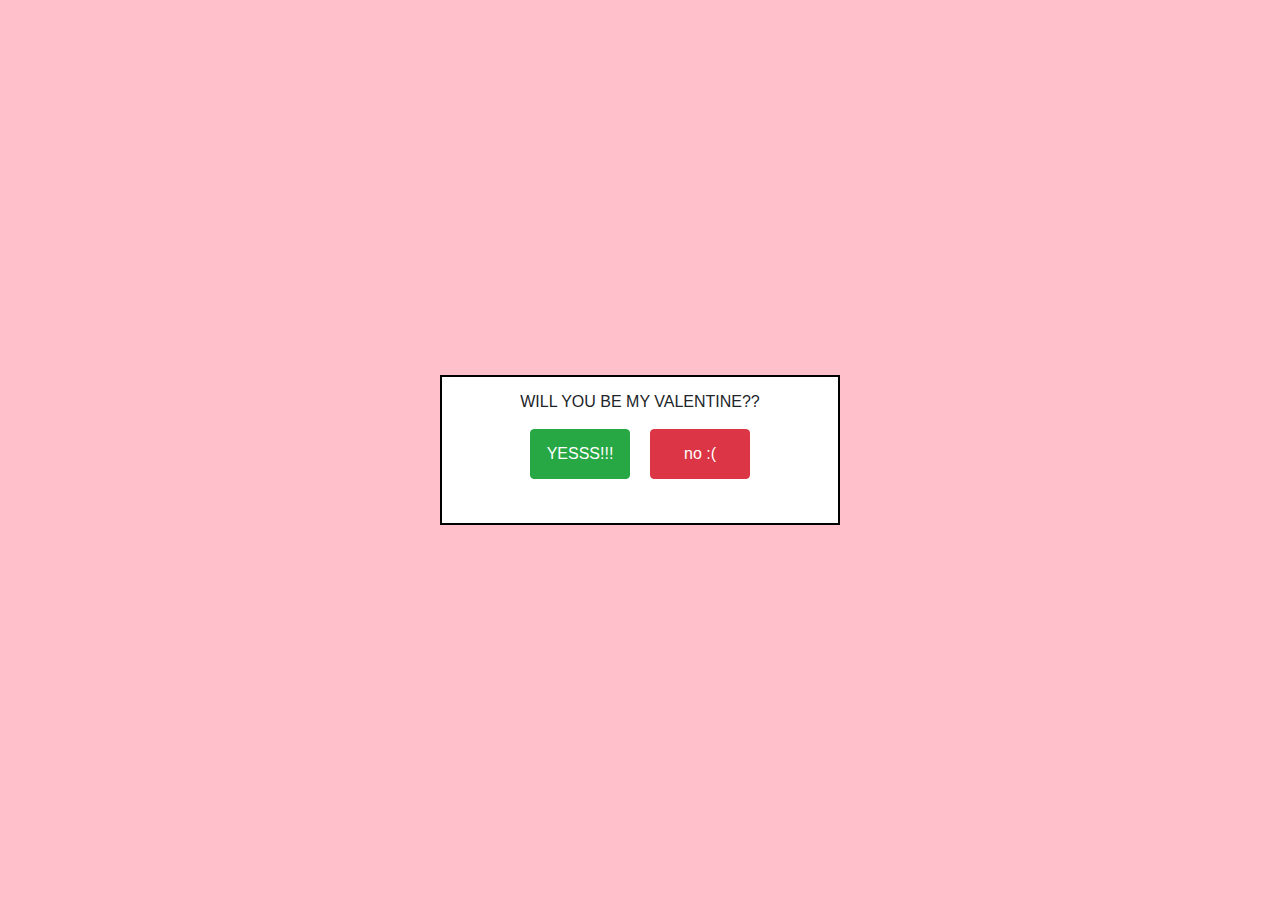
<file: index.html>
<html>
  <head>
    <title>HAPPY VALENTINE'S DAY!</title>
    <link
      rel="stylesheet"
      href="https://cdn.jsdelivr.net/npm/bootstrap@4.0.0/dist/css/bootstrap.min.css"
      integrity="sha384-Gn5384xqQ1aoWXA+058RXPxPg6fy4IWvTNh0E263XmFcJlSAwiGgFAW/dAiS6JXm"
      crossorigin="anonymous"
    />
    <link rel="stylesheet" href="style.css" />
  </head>
  <body>
    <div class="pop-up" id="myDiv">
        <h6>WILL YOU BE MY VALENTINE??</h6>
        <div class="buttons">
          <button type="button" class="btn btn-success"><a href="yes.html" style="color: white;">YESSS!!!</a></button>
          <button type="button" class="btn btn-danger" id="noButton">no :(</button>
        </div>
      </div>

    <script src="app.js"></script>
    <script
      src="https://code.jquery.com/jquery-3.2.1.slim.min.js"
      integrity="sha384-KJ3o2DKtIkvYIK3UENzmM7KCkRr/rE9/Qpg6aAZGJwFDMVNA/GpGFF93hXpG5KkN"
      crossorigin="anonymous"
    ></script>
    <script
      src="https://cdn.jsdelivr.net/npm/popper.js@1.12.9/dist/umd/popper.min.js"
      integrity="sha384-ApNbgh9B+Y1QKtv3Rn7W3mgPxhU9K/ScQsAP7hUibX39j7fakFPskvXusvfa0b4Q"
      crossorigin="anonymous"
    ></script>
    <script
      src="https://cdn.jsdelivr.net/npm/bootstrap@4.0.0/dist/js/bootstrap.min.js"
      integrity="sha384-JZR6Spejh4U02d8jOt6vLEHfe/JQGiRRSQQxSfFWpi1MquVdAyjUar5+76PVCmYl"
      crossorigin="anonymous"
    ></script>
  </body>
</html>
</file>
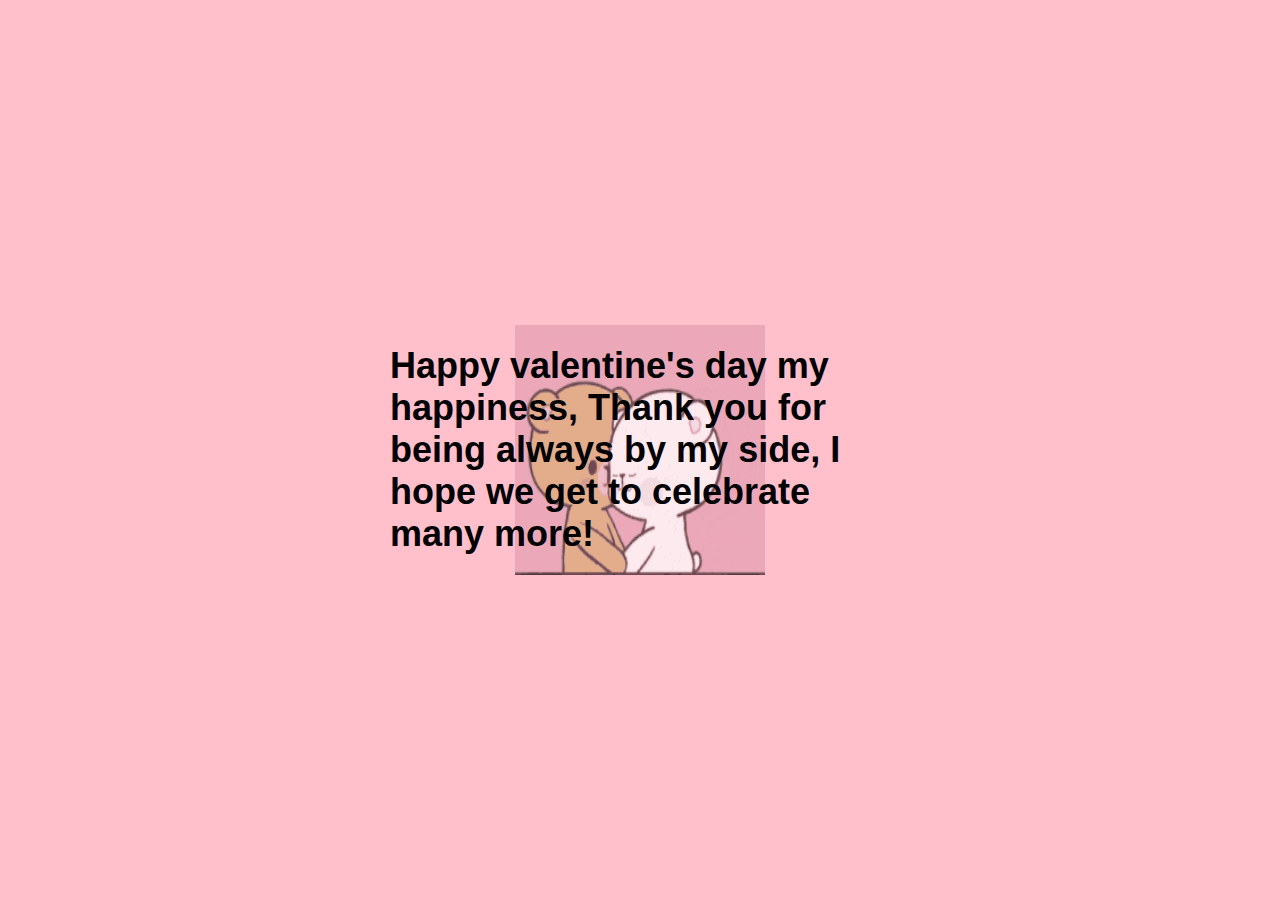
<file: yes.html>
<html>
    <head>
        <title>YESS!!</title>
        <link rel="stylesheet" href="style.css">
    </head>
    <body>
        <img width="250px" height="250px" src="./img/hug.gif" alt="">
        <h2 class="message">Happy valentine's day my happiness, Thank you for being always by my side, I hope we get to celebrate many more!</h2>
    </body>
</html>
</file>
<file: style.css>
body {
    background: pink;
    display: flex;
    align-items: center;
    justify-content: center;
}

.pop-up {
    margin: 10px;
    background-color: white;
    border: solid black 2px;
    position: absolute;
    display: block;
    justify-content: center;
    width: 400px;
    height: 150px;
}

.pop-up h6 {
    font-family: 'Gill Sans', 'Gill Sans MT', Calibri, 'Trebuchet MS', sans-serif;    
    display: flex;
    justify-content: center;
    margin-top: 15px;
}

.btn {
    margin: 10px;
    height: 50px;
    width: 100px;
}

.buttons {
    display: flex;
    justify-content: center;
    align-items: center;
}

.message {
    font-family: 'Segoe UI', Tahoma, Geneva, Verdana, sans-serif;
    font-size: 36;
    position: absolute;
    width: 500px;
}

img {
    opacity: 70%;
}
</file>
